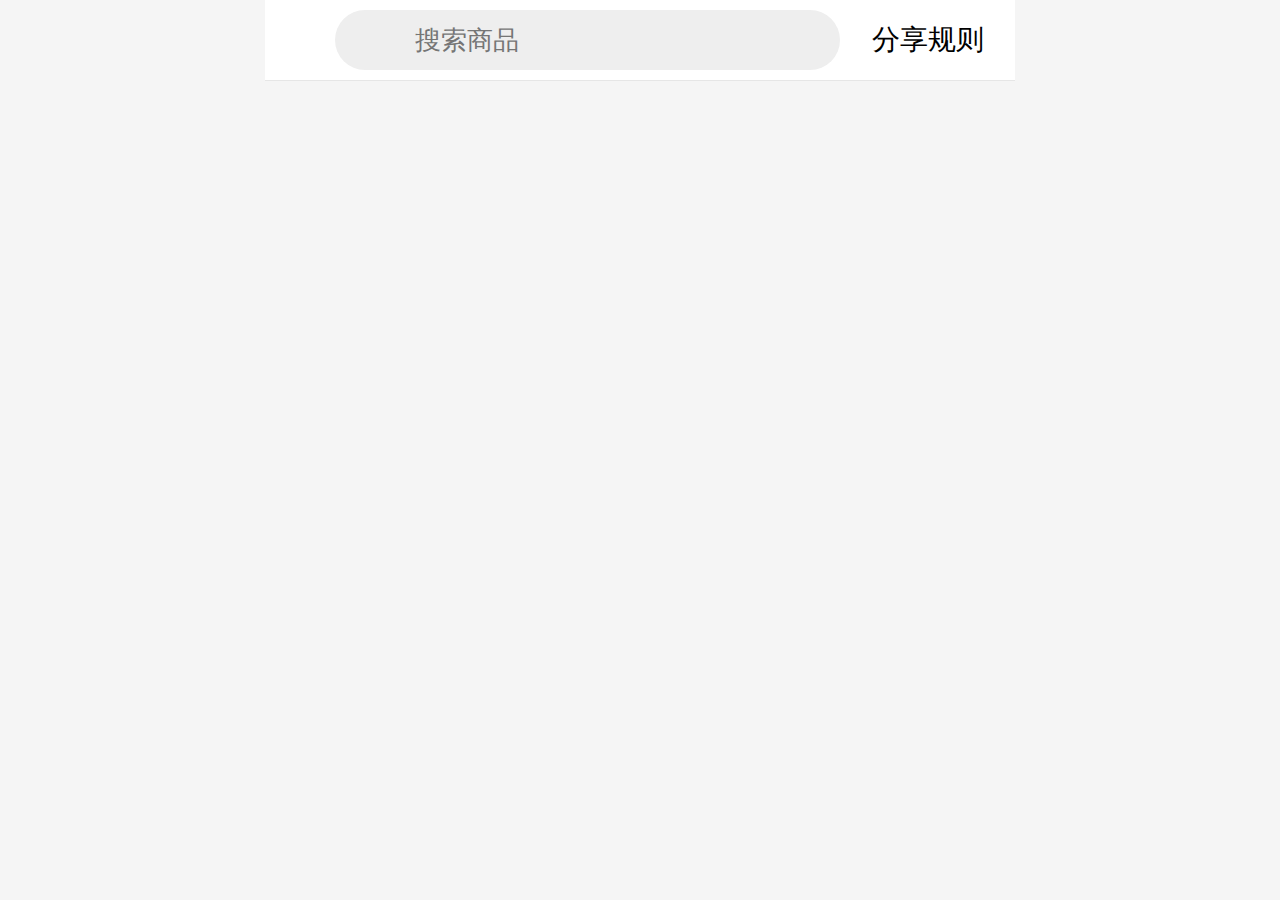
<file: search.html>
﻿<!DOCTYPE HTML>
<html>

<head>
    <meta http-equiv="content-type" content="text/html;charset=utf-8" />
    <meta name="keywords" content="关键词1,关键词2,关键词3" />
    <meta name="description" content="对网站的描述" />
    <meta name="format-detection" content="telephone=no" />
    <!--自动将网页中的电话号码显示为拨号的超链接-->
    <meta name="viewport" content="width=device-width, initial-scale=1.0, maximum-scale=1.0, minimum-scale=1.0, user-scalable=no"
    />
    <!--width宽度height高度，initial-scale初始的缩放比例，minimum-scale允许缩放到的最小比例，maximum-scale允许缩放到的最大比例，user-scalable是否可以手动缩放-->
    <meta name="apple-mobile-web-app-capable" content="yes" />
    <!--IOS设备-->
    <meta name="apple-touch-fullscreen" content="yes" />
    <!--IOS设备-->
    <meta http-equiv="Access-Control-Allow-Origin" content="*" />
    <title>标题</title>
    <link type="text/css" rel="stylesheet" href="css/iconfont.css" />
    <link type="text/css" rel="stylesheet" href="css/style.css" />
    <link type="text/css" rel="stylesheet" href="css/index.css" />
    <link type="text/css" rel="stylesheet" href="css/mescroll.min.css" />
    <script type="text/javascript" src="script/fontSize.js"></script>
    <script type="text/javascript" src="script/jquery-1.8.3.min.js"></script>    

</head>
<body>
        
    <header class="y-flex y-jc y-ac">
        <div class="w70 text-c iconfont icon-zuox fz33">
        </div>
        <div class="seach-bar y-flex">
            <p class="iconfont icon-shousuo fz33 c999 w50 lh60"></p>
            <input type="text" placeholder="搜索商品" />
        </div>
        <div class="w175 text-c y-flex y-jc">
            <a href="#" class="fz28 c000">分享规则</a>
        </div>
    </header>
        
        <script type="text/javascript" src="script/vue.min.js"></script> 
        <script type="text/javascript" src="script/axios.js"></script> 
        <script type="text/javascript" src="script/mescroll.min.js"></script>  
        <script>
            var app = new Vue({
                    el: ".pro-content",
                    data: {
                        sortType:"",
                        orderType:2,
                        pdType:1,
                        pageNum:1,
                        isFixed:false,
                        mescroll: null,
                        pdlist: [],
                        sortSelect: "综合排序",
                        sortSeen: false,
                        isRise:false,
                        selectIndex:0,
                        topU:"",
                        sortName: [{
                            name: "综合排序",
                            isActive: true,
                            sortType:"default"
                        }, {
                            name: "佣金排序",
                            isActive: false,
                            sortType:"commission",               
                        }, {
                            name: "销量排序",
                            isActive: false,
                            sortType:"sales",                
                        }, {
                            name: "价格排序",
                            isActive: false,
                            sortType:"price",                 
                        }],
                        tabsName:"",
                        allProfit:"",
                        goodsList:""
                        
                    },
                    methods: {
                        // 滚动方法
                        handleScroll:function() {
                            var scrollTop = window.pageYOffset || document.documentElement.scrollTop || document.body.scrollTop;
                            var topH=document.getElementsByClassName("topBox")[0].offsetHeight;
                            if(scrollTop>=topH){
                                this.isFixed=true;
                            }else{
                                this.isFixed=false;
                            }
                        },
                        // 排序点击
                        sortShow: function () {
                            this.sortSeen ? this.sortSeen = false : this.sortSeen = true;
                        },
                        sortSwitch: function (sortIndex) {
                            var sortLi = document.querySelectorAll(".sort-slide>li"),
                                len = sortLi.length;
                            for (var i = 0; i < len; i++) {
                                this.sortName[i].isActive = false;
                            }
                            this.sortName[sortIndex].isActive = true;
                            this.sortSeen = false;
                            this.sortSelect = this.sortName[sortIndex].name;
                            this.sortType=this.sortName[sortIndex].sortType;
                            console.log(this.sortType)
                            //点击升降序
                            if(this.selectIndex==sortIndex){
                                this.isRise=!this.isRise;
                                if(this.orderType=="2"){
                                    this.orderType="1";
                                }else{
                                    this.orderType="2";
                                }
                            }else{
                                this.selectIndex=sortIndex;
                                this.isRise=false;
                                this.orderType="2";
                            }
                            console.log(this.orderType)
                            let page1={
                                num:1,
                                size:10
                            }
                            this.upCallback(page1);
                        },
                        // 选项卡
                        tabSwitch: function (tabIndex) {
                            var tabCards = document.querySelectorAll(".tab-nav>li");
                            var len = tabCards.length;
                            for (var i = 0; i < len; i++) {
                                this.tabsName[i].isActive = false;
                            }
                            this.tabsName[tabIndex].isActive = true;
                            this.pdType=this.tabsName[tabIndex].id;
                            
                            let page1={
                                num:1,
                                size:10
                            }
                            this.upCallback(page1);
                            console.log(this.tabsName[tabIndex])
                        },
                        
                        upCallback: function(page) {
                            //联网加载数据
                            var self = this;
                            getListDataFromNet(page.num, page.size,function(curPageData) {
                                //curPageData=[]; //打开本行注释,可演示列表无任何数据empty的配置
                                
                                //如果是第一页需手动制空列表 (代替clearId和clearEmptyId的配置)
                                if(page.num == 1) self.pdlist = [];
                                //更新列表数据
                                self.pdlist = self.pdlist.concat(curPageData.list);
                                // console.log(curPageData)
                                //联网成功的回调,隐藏下拉刷新和上拉加载的状态;
                                //mescroll会根据传的参数,自动判断列表如果无任何数据,则提示空;列表无下一页数据,则提示无更多数据;
                                console.log("page.num="+page.num+", page.size="+page.size+", curPageData.length="+curPageData.length+", self.pdlist.length==" + self.pdlist.length);
                                //方法一(推荐): 后台接口有返回列表的总页数 totalPage
                                // self.mescroll.endByPage(curPageData.length, totalPage); //必传参数(当前页的数据个数, 总页数)
                                // self.mescroll.endByPage(totalList,totalPage);
                                self.mescroll.endByPage(curPageData.totalList,curPageData.totalPage);
                                
                                
                                
                               
                                //方法二(推荐): 后台接口有返回列表的总数据量 totalSize
                                //self.mescroll.endBySize(curPageData.length, totalSize); //必传参数(当前页的数据个数, 总数据量)
                                
                                //方法三(推荐): 您有其他方式知道是否有下一页 hasNext
                                //self.mescroll.endSuccess(curPageData.length, hasNext); //必传参数(当前页的数据个数, 是否有下一页true/false)
                                
                                //方法四 (不推荐),会存在一个小问题:比如列表共有20条数据,每页加载10条,共2页.如果只根据当前页的数据个数判断,则需翻到第三页才会知道无更多数据,如果传了hasNext,则翻到第二页即可显示无更多数据.
                                // self.mescroll.endSuccess(curPageData.length);
                                
                            }, function() {
                                //联网失败的回调,隐藏下拉刷新和上拉加载的状态;
                                self.mescroll.endErr();
                            },this.pdType,this.sortType,this.orderType);
                        }


                        
                    },
                    mounted() {
                        //分类
                        axios.get("shareGoodsListPage1.txt")
                            .then(res=>{
                                console.log(res.data.data.length)   
                                var tabsLen=res.data.data.category_list.length;
                                var tabsArr=[];
                                 for(let i=0;i<tabsLen;i++){
                                    var tabItem=new Object();
                                    tabItem.name=res.data.data.category_list[i].category_name;
                                    tabItem.id=res.data.data.category_list[i].category_id;
                                    i==0?tabItem.isActive=true:tabItem.isActive=false;
                                    tabsArr[i]=tabItem;
                                }
                                this.tabsName=tabsArr;


                                //默认方法
                                // var goodsLen=res.data.data.goods_list.length;
                                // var goodsArr=[];
                                // for(let i=0;i<goodsLen;i++){
                                //     this.pdlist.push(res.data.data.goods_list[i])
                                // }
                            })

                        //前三
                        axios.get("月度排行.txt")
                            .then(res=>{
                                var topArr=[];
                                for(var i=0;i<3;i++){
                                    var topItem=new Object();
                                    topItem.name=res.data.data[i].nickname;
                                    topItem.headimg=res.data.data[i].headimgurl;
                                    topItem.allProfit=res.data.data[i].all_profit;
                                    topArr[i]=topItem;
                                }
                                this.topU=topArr;
                        })
                        //总收益
                        axios.get("总收益.txt")
                            .then(res=>{
                                this.allProfit=res.data.data.all_profit;
                        })

                        //滚动事件
                        window.addEventListener('scroll', this.handleScroll);

                        
                        //创建MeScroll对象,down可以不用配置,因为内部已默认开启下拉刷新,重置列表数据为第一页
                        //解析: 下拉回调默认调用mescroll.resetUpScroll(); 而resetUpScroll会将page.num=1,再执行up.callback,从而实现刷新列表数据为第一页;
                        var self = this;
                        self.mescroll = new MeScroll("body", { //请至少在vue的mounted生命周期初始化mescroll,以确保您配置的id能够被找到
                            down:{

                            },
                            up: {
                                callback: self.upCallback, //上拉回调
                                //以下参数可删除,不配置
                                isBounce: false, //此处禁止ios回弹,解析(务必认真阅读,特别是最后一点): http://www.mescroll.com/qa.html#q10
                                //page:{size:8}, //可配置每页8条数据,默认10
                                toTop:{ //配置回到顶部按钮
                                    // src : "../res/img/mescroll-totop.png", //默认滚动到1000px显示,可配置offset修改
                                    //html: null, //html标签内容,默认null; 如果同时设置了src,则优先取src
                                    //offset : 1000
                                },
                                empty:{ //配置列表无任何数据的提示
                                    warpId:"dataList",
                                    icon : "../res/img/mescroll-empty.png" , 
        //						  	tip : "亲,暂无相关数据哦~" , 
        //						  	btntext : "去逛逛 >" , 
        //						  	btnClick : function() {
        //						  		alert("点击了去逛逛按钮");
        //						  	} 
                                },
                                hardwareClass:"mescroll-hardware",
                                //vue的案例请勿配置clearId和clearEmptyId,否则列表的数据模板会被清空
                                //vue的案例请勿配置clearId和clearEmptyId,否则列表的数据模板会被清空
        //						clearId: "dataList",
        //						clearEmptyId: "dataList"
                            }
                        });


                        


                    },
        
                })
                



            



                //jquery分类
     //            var pdType="";
     //            $(".tab-nav").on("click","li",function(){
     //                pdType=$(this).attr("data-id");
     //                getListDataFromNet(); 
     //                //重置列表数据
					// mescroll.resetUpScroll();
					// //隐藏回到顶部按钮
					// mescroll.hideTopBtn();
     //            })
                /*联网加载列表数据
                请忽略getListDataFromNet的逻辑,这里仅仅是在本地模拟分页数据,本地演示用
                实际项目以您服务器接口返回的数据为准,无需本地处理分页.
                * */



                

                var listData=new Object();//模拟分页数据
                listData.list=[];
                function getListDataFromNet(pageNum,pageSize,successCallback,errorCallback,pdTypeId,sortType,orderType) {
                    console.log(pdTypeId)
                    var url;
                    var txt;
                    // 联网方法
                    if(pdTypeId=="1"){
                        url="http://127.0.0.1:1719/goods_list";
                    }else{
                        url="http://127.0.0.1:1719/goods_list?category_id="+pdTypeId+"&"+sortType+"="+orderType;
                    }
                    
                    //模拟联网方法
                    // if(pdTypeId=="1"){
                    //     url="shareGoodsListPage1.txt";
                    //     txt="http://127.0.0.1:1719/goods_list";
                    // }else{
                    //     url="shareGoodsListPage"+pdTypeId+".txt";
                    //     txt="http://127.0.0.1:1719/goods_list?category_id="+pdTypeId+"&"+sortType+"="+orderType;
                    // }
                    
                    console.log(url)
                 	axios.get(url, {
                 	// axios.get("shareGoodsListPage.txt", {                    
        					params: {
        						num: pageNum, //页码
        						size: pageSize //每页长度
        					}
        				})
        				.then(function(response) {
                            var data=response.data.data.goods_list; // 模拟数据: ../res/pdlist1.js
                            console.log(data)
                            listData.totalPage=response.data.data.count;
                            listData.totalList=response.data.data.result_total;
                            var temp=[];
                            for (var i = 0; i < data.length; i++) {
                                temp.push(data[i]);
                            }
                            listData.list=temp;
                            successCallback&&successCallback(listData);//成功回调
        				})
        				.catch(function(error) {
        					errorCallback&&errorCallback()//失败回调
        				});
                }

                
        </script>
</body>
</html>
</file>
<file: css/iconfont.css>
@font-face {
  font-family: 'iconfont';  /* project id 642453 */
  src: url('//at.alicdn.com/t/font_642453_63gsflqyf9p2pgb9.eot');
  src: url('//at.alicdn.com/t/font_642453_63gsflqyf9p2pgb9.eot?#iefix') format('embedded-opentype'),
  url('//at.alicdn.com/t/font_642453_63gsflqyf9p2pgb9.woff') format('woff'),
  url('//at.alicdn.com/t/font_642453_63gsflqyf9p2pgb9.ttf') format('truetype'),
  url('//at.alicdn.com/t/font_642453_63gsflqyf9p2pgb9.svg#iconfont') format('svg');
}
 .iconfont {
  font-family:"iconfont" !important;
  font-size:16px;
  font-style:normal;
  -webkit-font-smoothing: antialiased;
  -moz-osx-font-smoothing: grayscale;
}

.icon-xialajiantouxiao:before { content: "\e88f"; }

.icon-shouqijiantouxiao:before { content: "\e8bf"; }

.icon-fenxiang:before { content: "\e62d"; }

.icon-zuox:before { content: "\e655"; }

.icon-youx:before { content: "\e656"; }

.icon-shangx:before { content: "\e657"; }

.icon-xiax:before { content: "\e658"; }

.icon-shousuo:before { content: "\e691"; }
</file>
<file: css/style.css>
body, ol, ul, h1, h2, h3, h4, h5, h6, p, th, td, dl, dd, form, fieldset, legend, input, textarea, select {
	margin: 0;
	padding: 0;
}
.fl {
	float: left;
}
.fr {
	float: right;
}
ul {
	list-style: none;
}
a:link, a:visited {
	text-decoration: none;
}
.clear{
	clear:both;}
body{
	max-width: 750px;
	font-family: micorsoft yahei,simhei;
	margin: 0 auto;
	background: #f5f5f5;
	
	}
.y-flex{
	display: flex;
}
.y-jc{
	justify-content: center;
}
.y-jc-b{
	justify-content: space-between;
}
.y-ac-fe{
	align-items: flex-end;
}
.y-ac{
	align-items: center
}
.flex1{
	flex: 1;
	overflow: hidden;
}
/* 宽高 */
.w100{
	width: 1rem;
}
.w70{
	width:.7rem;
}
.w175{
	width: 1.75rem;
}
.w50{
	width: .5rem;
}
.lrpad35{
	padding: 0 .35rem;
}
.rpad18{
	padding-right: .18rem;
}
.rmar15{
	margin-right: .15rem;
}
.rmar5{
	margin-right: .05rem;
}
.rpad10{
	padding-right: .1rem;
}
/* 宽高end */
/* 颜色 */

/* 颜色end */
/* 字体 */
.fNum{
	font-family: Arial;
}
.fz8{
	font-size: .08rem;
}
.fz12{
	font-size: .12rem;
}
.fz64{
	font-size: .64rem;
}
.fz33{
	font-size: .33rem;
}
.text-c{
	text-align: center;
}
.fz28{
	font-size: .28rem;
}
.c000{
	color: #000;
}
.lh60{
	line-height: .6rem;
}
.c999{
	color: #999;
}
.ce71a41{
	color: #e71a41;
}
.fz40{
	font-size: .4rem;
}
/* 字体end */
/* 绝对1px伪类方案 */
.slimbor{
	position: relative;
	margin-bottom: 20px;
	border:none;
  }
  .slimbor:after{
	content: '';
	position: absolute;
	top: 0;
	left: 0;
	border: 1px solid #000;
	-webkit-box-sizing: border-box;
	box-sizing: border-box;
	width: 200%;
	height: 200%;
	-webkit-transform: scale(0.5);
	transform: scale(0.5);
	-webkit-transform-origin: left top;
	transform-origin: left top;
  }
/* 绝对1px图片方案 */
  .slimimg{
	border-style: solid;
	-moz-border-image: url(../images/border-image.png) 2 2 stretch;
	-o-border-image: url(../images/border-image.png) 2 2 stretch;
	-webkit-border-image: url(../images/border-image.png) 2 2 stretch;
	border-image: url(../images/border-image.png) 2 2 stretch;
	border-width: 0 0 1px 0;
  }
</file>
<file: css/index.css>
body{
    padding-bottom: 1rem;
    /* overflow: hidden; */
    box-sizing: border-box;
}
.mescroll-upwarp{
    min-height: 100px !important;
}
.backBtn{
    width: .8rem;
    height: .8rem;
    background: url(../images/back.png) no-repeat center;
    background-size: 40%;
}
header{
    height: .8rem;
    line-height: .8rem;
    /* border-bottom: .01rem solid #e5e5e5; */
    background: #fff;
    position: relative;
    border-style: solid;
    -moz-border-image: url(../images/border-image.png) 2 2 stretch;
    -o-border-image: url(../images/border-image.png) 2 2 stretch;
    -webkit-border-image: url(../images/border-image.png) 2 2 stretch;
    border-image: url(../images/border-image.png) 2 2 stretch;
    border-width: 0 0 1px 0;
}
.hideBackBtn{
    position: absolute;
    top: 0;
    left: 0;
}
.seach-bar{
    /*width: 6rem;*/
    flex:1;
    height: .6rem;
    background: #eee;
    border-radius: .6rem;
    padding: 0 .3rem;
    box-sizing: border-box;
}
.seach-bar input{
    border: 0;
    background: none;
    flex: 1;
    font-size: .26rem;
    color: #999;
    outline: none;
}
.topBox{
    /* 禁止微信自带下拉对策 */
    touch-action: pan-x;
}
.top-box{
    background:#fff url(../images/bg_02.jpg) no-repeat;
    background-size: 100%;
    /* height:4.8rem; */
    text-align: center;
    /* margin-bottom: .2rem; */
    border-bottom:.2rem solid #f5f5f5;
    padding-bottom: .3rem;
}
h1{
    text-align: center;
    font-size: .4rem;
    color: #e71a41;
    font-weight: normal;
    padding-top: .48rem;
    padding-bottom: .1rem
}
h2{
    font-size: .28rem;
    color: #999;
    text-align: center;
    font-weight: normal;
    margin-bottom: .1rem;
}
.top3{
    width: 3.84rem;
    height: .48rem;
    margin: 0 auto;
    border-radius: .48rem;
    color:#fff;
    font-size: .28rem;
    line-height: .48rem;
    text-align: center;
    background: -webkit-linear-gradient(#ff7272,#e71a41);
    background: -moz-linear-gradient(#ff7272,#e71a41);
    background: -ms-linear-gradient(#ff7272,#e71a41);
    background: -o-linear-gradient(#ff7272,#e71a41);
    background: linear-gradient(#ff7272,#e71a41);
    margin-bottom: .35rem;
    
}
.user-img{
    position: relative;
    width: 1.06rem;
    margin: 0 auto;
    margin-bottom: .05rem;
}
.user-img img{
    width: 1.06rem;
    height: 1.06rem;
    border-radius: 50%;
}
.ranking{
    width: .64rem;
    height: .24rem;
    border-radius: .24rem;
    color: #fff;
    text-align: center;
    line-height: .24rem;
    font-size: .18rem;
    position: absolute;
    bottom: .07rem;
    left: 50%;
    margin-left: -.32rem;
}
.ranking.type1{
    background: #e71a41;
}
.ranking.type2{
    background: #ffa312;
}
.ranking.type3{
    background: #9d9d9d;
}
.user-name{
    text-align: center;
    font-size: .26rem;
    line-height: .28rem;
    color: #666;
    margin-bottom: .1rem;
    overflow: hidden;
    text-overflow: ellipsis;
    white-space: nowrap;
    width: 100%;
}
.earn{
    width: 1.8rem;
    height: .4rem;
    line-height: .4rem;
    text-align: center;
    color: #ffa312;
    border:1px solid #ffa312;
    border-radius: .4rem;
    color: #ffa312;
    font-size: .24rem;
    margin: 0 auto;
}
.pro-content{
    background: #fff;

}
.tab-bar{
    height: .8rem;
    /* border-bottom: .01rem solid #e5e5e5; */
    background: #fff;
    max-width: 750px;
    border-style: solid;
  -moz-border-image: url(../images/border-image.png) 2 2 stretch;
  -o-border-image: url(../images/border-image.png) 2 2 stretch;
  -webkit-border-image: url(../images/border-image.png) 2 2 stretch;
  border-image: url(../images/border-image.png) 2 2 stretch;
  border-width: 0 0 1px 0;
}
.sort{
    padding-left: .22rem;
    /* border-right: .01rem solid #e5e5e5; */
    width:1.8rem;
    box-sizing: border-box;
    position: relative;
    font-size: .26rem;
    line-height: .8rem;
    border-style: solid;
    -moz-border-image: url(../images/border-image.png) 2 2 stretch;
    -o-border-image: url(../images/border-image.png) 2 2 stretch;
    -webkit-border-image: url(../images/border-image.png) 2 2 stretch;
    border-image: url(../images/border-image.png) 2 2 stretch;
    border-width: 0 1px 0 0;
}
.sort-select{
    /* font-size: .26rem;
    line-height: .8rem; */
    overflow: hidden;
}
.sort-slide{
    position: absolute;
    top: .8rem;
    left: 0;
    background: #fff;
    width: 1.8rem;
    padding-left: .22rem;
    box-sizing: border-box;
    box-shadow: 3px 3px 10px rgba(0,0,0,.05);
    /* display: none; */
    color: #999;
    z-index: 100;
}
.sort-slide .cur{
    color: #000;
}
.scrollx{
    /* position: relative; */
    overflow-y: hidden;
    overflow-x: scroll;
}
.tab-nav{
    font-size: .3rem;
    line-height: .8rem;
    color: #999;
    padding-left: .2rem;
    padding-right: .2rem;
    width: 100%;
    height: .8rem;
    float: left;
    display: inline;
    white-space: nowrap;
    overflow-x: scroll;
    overflow-y: hidden;
}
.tab-nav>li{
    position: relative;
    padding: 0 .18rem;
    display: inline-block;
}
.tab-nav>.active{
    color:#000;
    font-weight: bold;
}
.tab-nav>.active:before{
    content: "";
    position: absolute;
    display: block;
    width: 50%;
    height: .06rem;
    background: #e71a41;
    bottom:.1rem;
    left: 50%;
    margin-left: -25%;
}
.pro-list{
    padding-left: .3rem;
}
.pro-list>li{
    display: flex;
    padding: .3rem; 
    padding-left: 0;
    font-size: .28rem;
    /* border-bottom: .01rem solid #e5e5e5; */
    border-style: solid;
    -moz-border-image: url(../images/border-image.png) 2 2 stretch;
    -o-border-image: url(../images/border-image.png) 2 2 stretch;
    -webkit-border-image: url(../images/border-image.png) 2 2 stretch;
    border-image: url(../images/border-image.png) 2 2 stretch;
    border-width: 0 0 1px 0;
}
.pro-img{
    width: 2rem;
    height: 2rem;
    background: #f5f5f5;
    margin-right: .3rem;
    overflow: hidden;
}
.pro-img>img{
    height: 2rem;
    display: block;
    margin: 0 auto;
}
.pro-name{
    font-size: .28rem;
    color: #333;
    line-height: .4rem;
    margin-bottom: .4rem;
    display: block;

    text-overflow: ellipsis;
    overflow: hidden;
    display: -webkit-box;
    -webkit-box-orient: vertical;
    -webkit-line-clamp: 2;
}
.pro-price{
    overflow: hidden;
}
.pro-price>p{
    float: left;
}
.pro-price>p:nth-child(2){
    color: #aaa;
    text-decoration: line-through;
    margin-left: .25rem;
}
.share-btn{
    width: 1.86rem;
    height: .48rem;
    border: 1px solid #e71a41;
    border-radius: .48rem;
    display: flex;
    line-height: .48rem;
    justify-content: center;
    color: #e71a41;   
}
.fix-footer{
    width: 100%;
    max-width: 7.5rem;
    height: 1rem;
    padding: 0 .4rem;
    -o-box-sizing: border-box;
    -webkit-box-sizing: border-box;
    -moz-box-sizing: border-box;
    -ms-box-sizing: border-box;
    box-sizing: border-box;
    background: rgba(232, 37, 74, .95);
    color: #fff;
    display: flex;
    font-size: .26rem;
    position: fixed;
    bottom: 0;
    align-items: center;
    justify-content: space-between; 
    z-index: 100;
}
.earn-details{
    color: #fff;
    text-decoration: underline !important;
}
.tab-bar.fixed{
    position: fixed;
    top: 0;
    z-index: 100;
    width: 100%;
}
.empty-dom{
    height: .8rem;
}
</file>
<file: css/mescroll.min.css>
/*
 * mescroll -- 精致的下拉刷新和上拉加载js框架  ( a great JS framework for pull-refresh and pull-up-loading )
 * version 1.3.2
 * 2018-01-01
 * author: wenju < mescroll@qq.com > 文举
 * 
 * 官网:	http://www.mescroll.com
 * 文档:	https://github.com/mescroll/mescroll.git
 * 动态:	https://github.com/mescroll/mescroll-versions
 * 问答:http://www.mescroll.com/qa.html
 * issues: https://github.com/mescroll/mescroll/issues
 * QQ交流群: 633126761
 * 
 * 温馨提示: mescroll唯一的全局样式: html,body{height:100%},用于固定body的高度满屏; 如果影响到您原本的项目样式,可自行删除
 */
html,body{height:100%}body{-webkit-overflow-scrolling:touch}.mescroll{width:100%;height:100%;overflow-y:auto}.mescroll-hardware{-webkit-transform:translateZ(0);-webkit-transform-style:preserve-3d;-webkit-backface-visibility:hidden;-webkit-perspective:1000}.mescroll-downwarp{position:relative;width:100%;height:0;overflow:hidden;text-align:center}.mescroll-downwarp-reset{-webkit-transition:height 300ms;transition:height 300ms}.mescroll-downwarp .downwarp-content{position:absolute;left:0;bottom:0;width:100%;min-height:30px;padding:10px 0}.mescroll-upwarp{min-height:30px;padding:15px 0;text-align:center;visibility:hidden}.mescroll-downwarp .downwarp-tip,.mescroll-upwarp .upwarp-tip,.mescroll-upwarp .upwarp-nodata{display:inline-block;font-size:12px;color:gray;vertical-align:middle}.mescroll-downwarp .downwarp-progress,.mescroll-upwarp .upwarp-progress{display:inline-block;width:16px;height:16px;border-radius:50%;border:1px solid gray;margin-right:8px;border-bottom-color:transparent;vertical-align:middle}.mescroll-rotate{-webkit-animation:mescrollRotate .6s linear infinite;animation:mescrollRotate .6s linear infinite}@-webkit-keyframes mescrollRotate{0%{-webkit-transform:rotate(0deg)}100%{-webkit-transform:rotate(360deg)}}@keyframes mescrollRotate{0%{transform:rotate(0deg)}100%{transform:rotate(360deg)}}.mescroll-empty{width:100%;padding-top:20px;text-align:center}.mescroll-empty .empty-icon{width:45%}.mescroll-empty .empty-tip{margin-top:6px;font-size:14px;color:gray}.mescroll-empty .empty-btn{max-width:50%;margin:20px auto;padding:10px;border:1px solid #65aadd;border-radius:6px;background-color:white;color:#65aadd}.mescroll-empty .empty-btn:active{opacity:.75}.mescroll-totop{z-index:9990;position:fixed;right:10px;bottom:30px;width:36px;height:36px;border-radius:50%;opacity:0}.mescroll-fade-in{-webkit-animation:mescrollFadeIn .5s linear forwards;animation:mescrollFadeIn .5s linear forwards}@-webkit-keyframes mescrollFadeIn{0%{opacity:0}100%{opacity:1}}@keyframes mescrollFadeIn{0%{opacity:0}100%{opacity:1}}.mescroll-fade-out{pointer-events:none;-webkit-animation:mescrollFadeOut .5s linear forwards;animation:mescrollFadeOut .5s linear forwards}@-webkit-keyframes mescrollFadeOut{0%{opacity:1}100%{opacity:0}}@keyframes mescrollFadeOut{0%{opacity:1}100%{opacity:0}}.mescroll-bar::-webkit-scrollbar-track{background-color:transparent}.mescroll-bar::-webkit-scrollbar{width:6px}.mescroll-bar::-webkit-scrollbar-thumb{border-radius:6px;background-color:#ccc}.mescroll-bar::-webkit-scrollbar-thumb:hover{background-color:#aaa}
</file>
